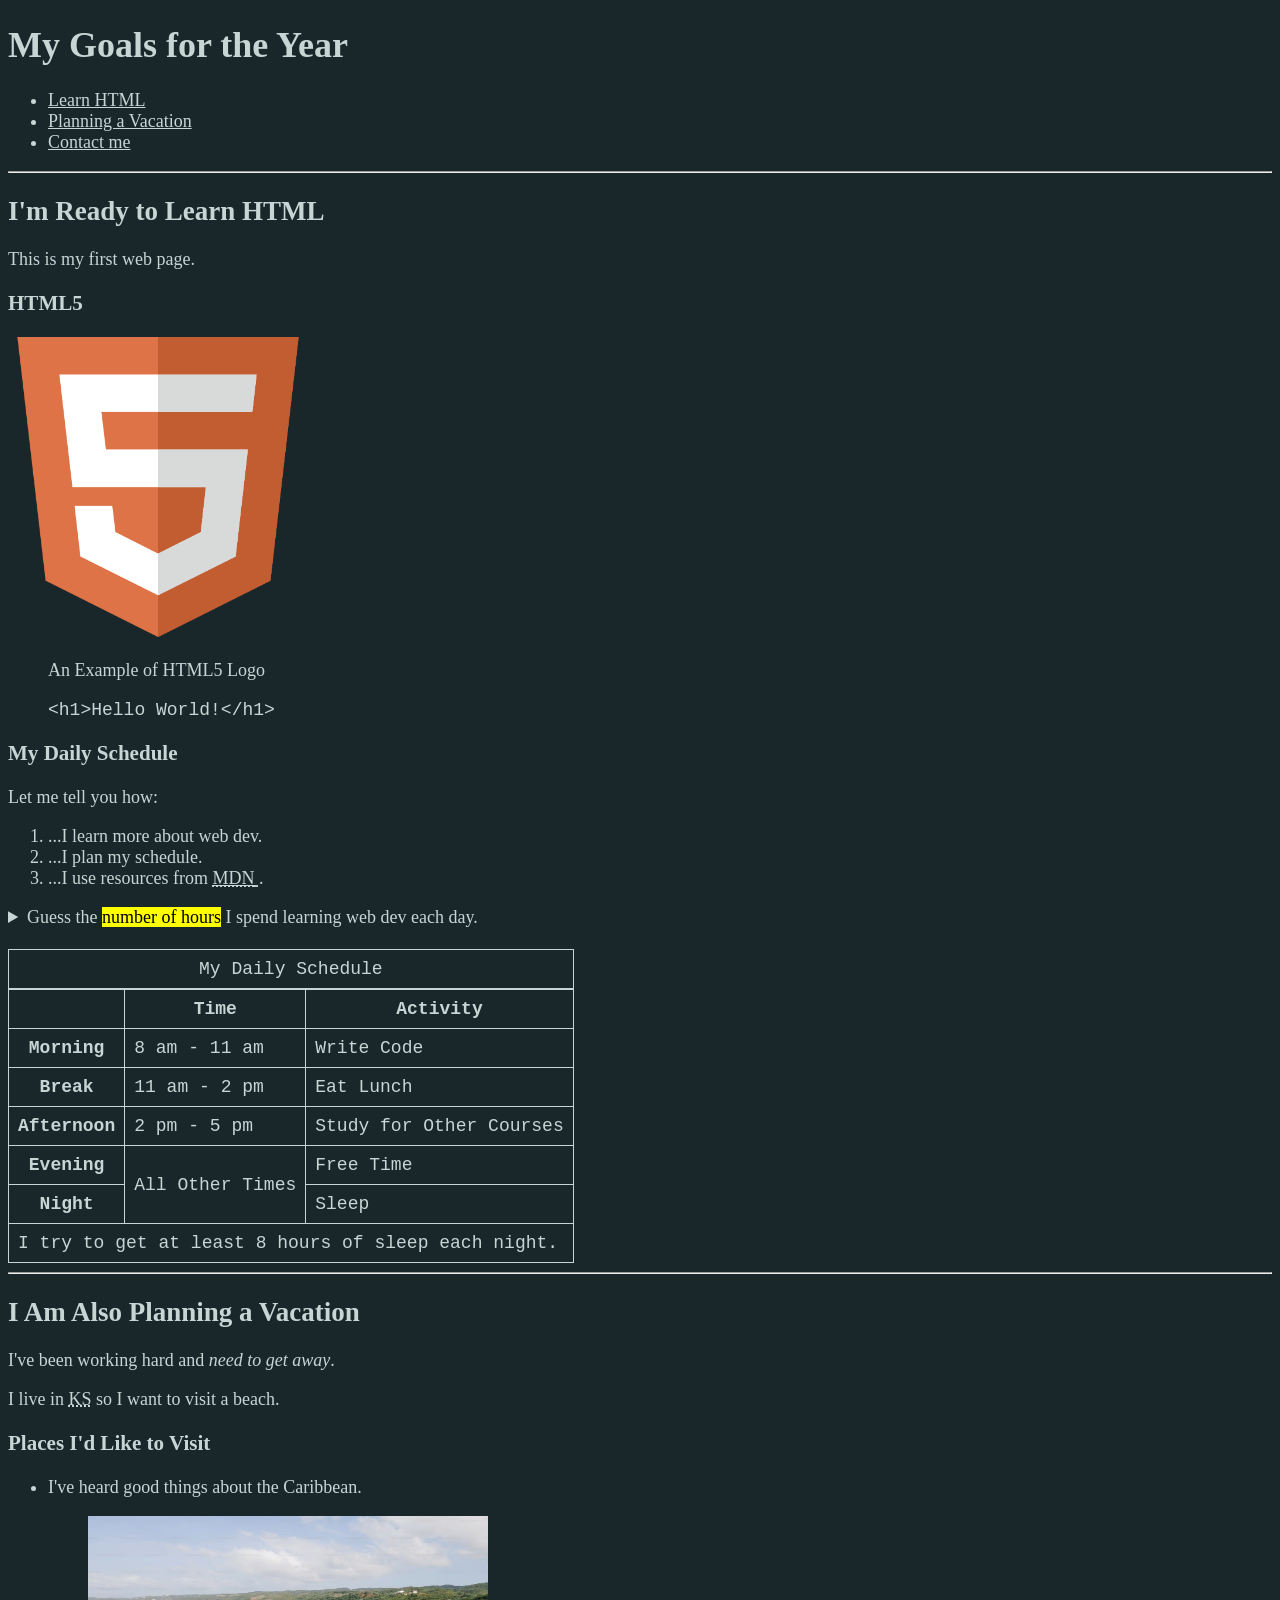
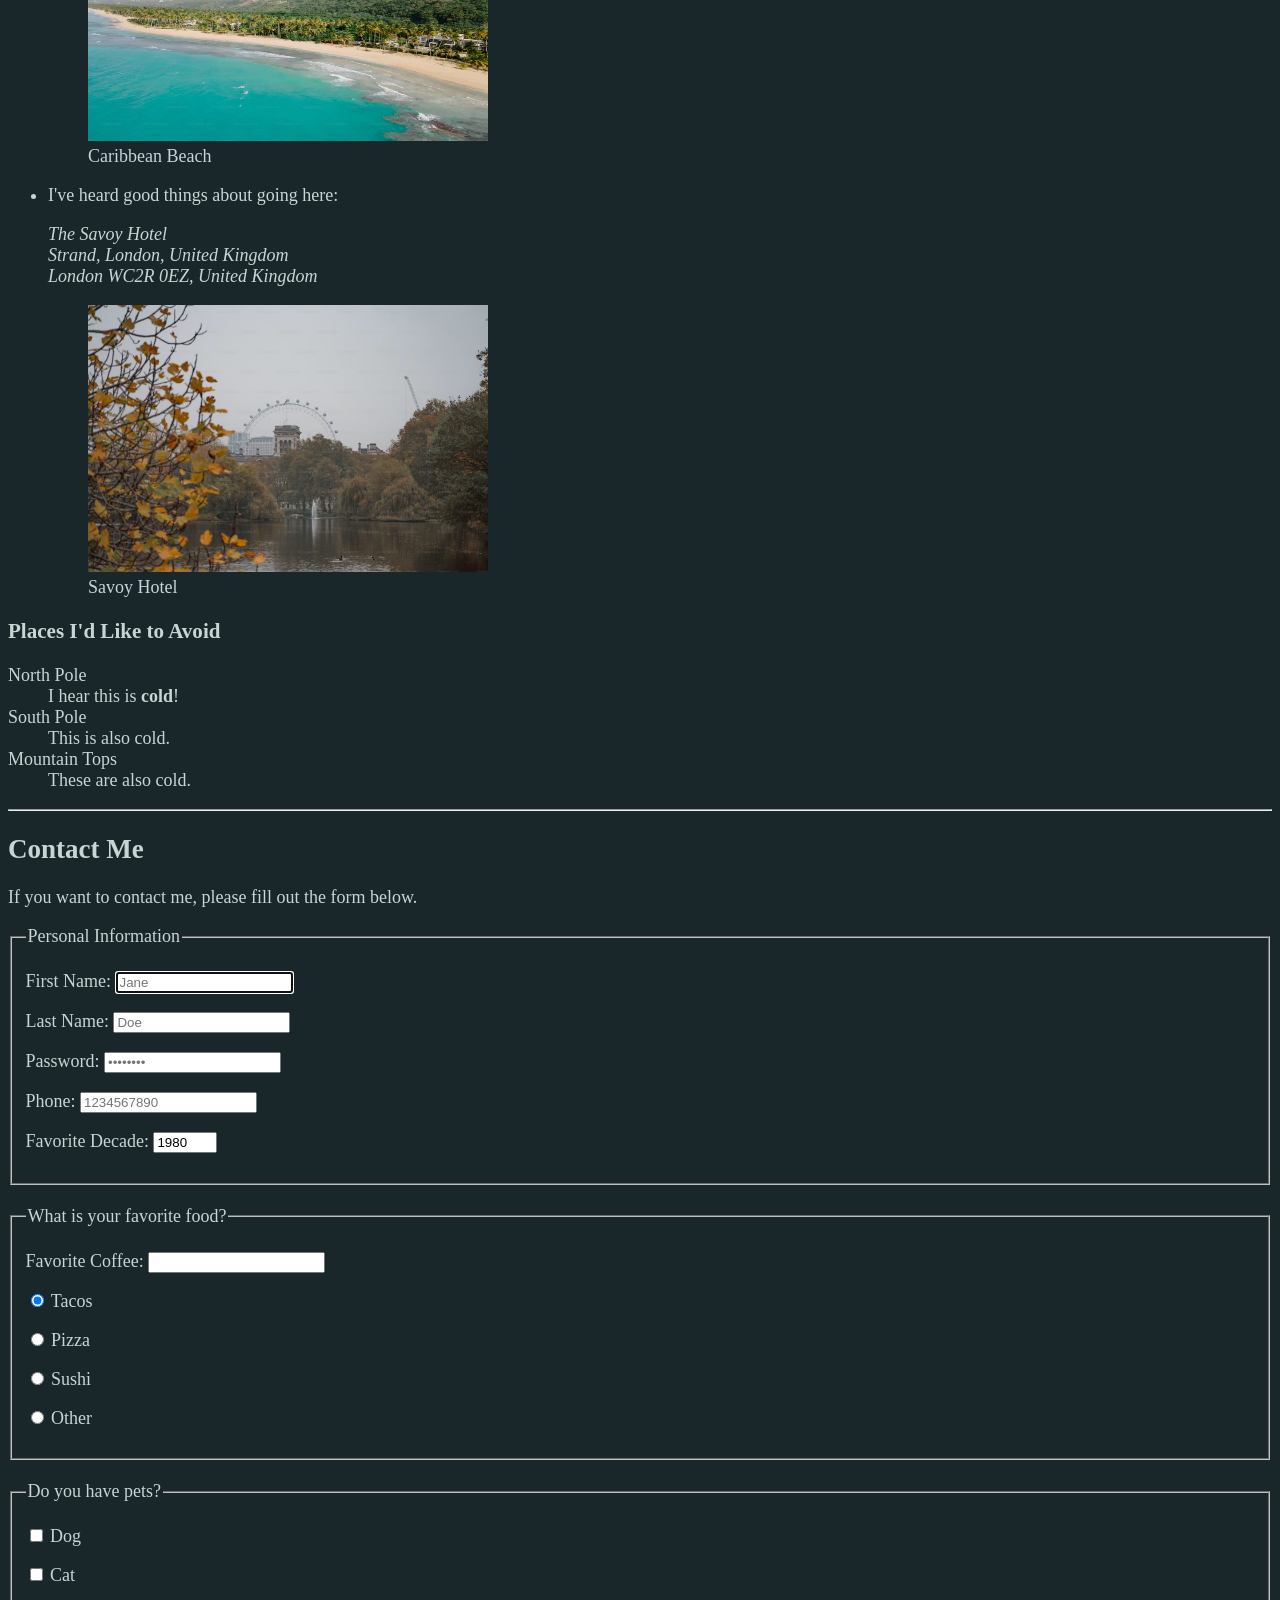
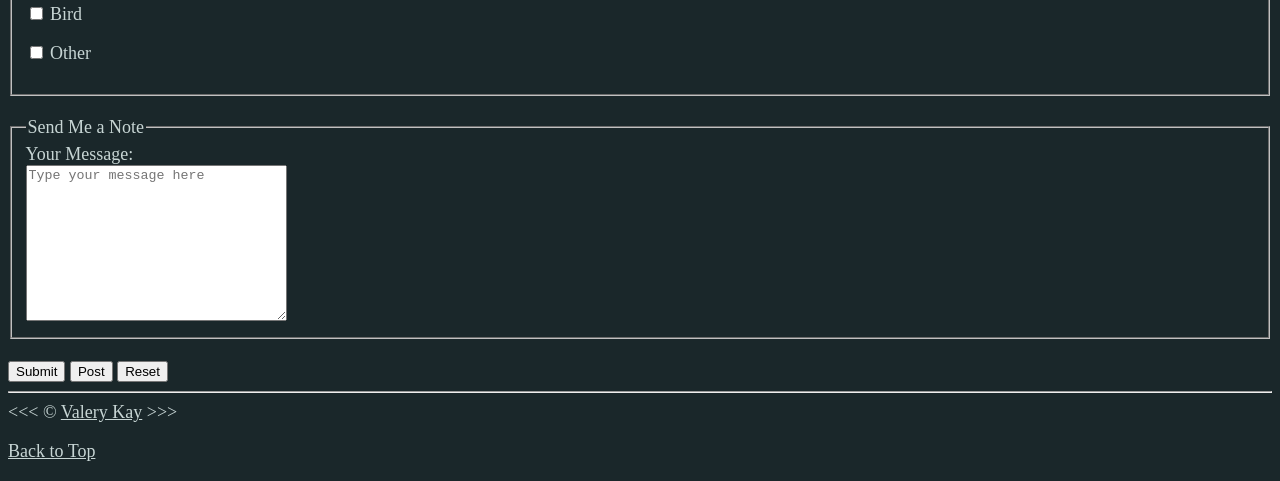
<file: index.html>
<!DOCTYPE html>
<html lang="en">

    <head>

        <meta charset="UTF-8">
        <meta name="author" content="Valery K">
        <meta name="description" content="This page contains all the things I am learning how to 
        how to create as I learn HTML.">
        <title>My First Web Page</title>
        <link rel="icon" href="img/html5.png" type="image/x-icon">
        <link rel="stylesheet" href="main.css" type="text/css">

    </head>

    <header>
        
        <h1>My Goals for the Year</h1>

        <nav aria-label="Main Navigation">
            <ul>
                <li><a href="#html">Learn HTML</a></li>
                <li><a href="#vacation">Planning a Vacation</a></li>
                <li><a href="#contact">Contact me</a></li>
            </ul>
        </nav>

    </header>

    <hr>

    <main>

        <article id="html">
            <h2>I'm Ready to Learn HTML</h2>
            <p>This is my first web page.</p>

            <section>
                <h3>HTML5</h3>
                <img src="img/html5.png" alt="HTML5 Logo" title="I am learning HTML5" width ="300" height="300">
                <figure>
                    <figcaption>An Example  of HTML5 Logo</figcaption>
                <p><code>&lt;h1&gt;Hello World!&lt;/h1&gt;</code></p>
                </figure>
            </section>

            <section>
                <h3>My Daily Schedule</h3>
                <p>Let me tell you how:</p>

                <ol>
                    <li>...I learn more about web dev.</li>
                    <li>...I plan my schedule.</li>
                    <li>...I use resources from <abbr title="Mozilla Developer Network">
                        <a href="https://developer.mozilla.org/">MDN</a>
                    </abbr>.</li>
                </ol>

                <aside>
                    <details>
                        <summary>Guess the <mark>number of hours</mark> I spend learning web dev each day.</summary>
                        <p>I start at <time datetime="08:00">8 am</time> and spend about <time datetime="PT3H">3 hours</time> learning web development each day.</p> 
                    </details>
                </aside>

                <br>

                <table>
                    <caption>My Daily Schedule</caption>
                    
                    <thead>
                        <tr>
                            <th>&nbsp;</th>
                            <th scope="col">Time</th>
                            <th scope="col">Activity</th>
                        </tr>
                    </thead>

                    <tbody>
                        <tr>
                            <th scope="row">Morning</th>
                            <td>
                                <time datetime="08:00">8 am</time> - <time datetime="11:00">11 am</time>
                            </td>
                            <td>Write Code</td>
                        </tr>
                        <tr>
                            <th scope="row">Break</th>
                            <td>
                                <time datetime="11:00">11 am</time> - <time datetime="14:00">2 pm</time>
                            </td>
                            <td>Eat Lunch</td>
                        </tr>
                        <tr>
                            <th scope="row">Afternoon</th>
                            <td>
                                <time datetime="14:00">2 pm</time> - <time datetime="17:00">5 pm</time>
                            </td>
                            <td>Study for Other Courses</td>
                        </tr>
                        <tr>
                            <th scope="row">Evening</th>
                            <td rowspan="2">All Other Times</td>
                            <td>Free Time</td>
                        </tr>
                        <tr>
                            <th scope="row">Night</th>
                            <td>Sleep</td>
                        </tr>
                    </tbody>

                    <tfoot>
                        <tr>
                            <td colspan="3">I try to get at least 8 hours of sleep each night.</td>
                        </tr>
                    </tfoot>
                </table>

            </section>

        </article>

        <hr>

        <article id="vacation">
            <h2>I Am Also Planning a Vacation</h2>
            <p>I've been working hard and <em> need to get away</em>.</p>
            <p>I live in <abbr title="Kansas">KS</abbr> so I want to visit a beach.</p>

            <section>
                <h3>Places I'd Like to Visit</h3>

                <ul>
                    <li>
                        <p>I've heard good things about the Caribbean.</p>
                        <figure>
                            <img src="img/caribbean.png" alt="Caribbean Beach" title="I want to visit the Caribbean" width="400" height="225" loading="lazy">
                            <figcaption>Caribbean Beach</figcaption>
                        </figure>
                    </li>
                    <li>
                        <p>I've heard good things about going here:</p>
                        <address>
                            The Savoy Hotel<br>
                            Strand, London, United Kingdom <br>
                            London WC2R 0EZ, United Kingdom <br>
                        </address>
                        <figure>
                            <img src="img/london.png" alt="Savoy Hotel" title="I want to visit the Savoy Hotel" width="400" height="267" loading="lazy">
                            <figcaption>Savoy Hotel</figcaption>
                        </figure>
                    </li>
                </ul>

            </section>

            <!--TODO: Add more places-->

            <section>
            <h3>Places I'd Like to Avoid</h3>

            <dl>
                <dt>North Pole</dt>
                <dd>I hear this is <strong>cold</strong>!</dd>

                <dt>South Pole</dt>
                <dd>This is also cold.</dd>

                <dt>Mountain Tops</dt>
                <dd>These are also cold.</dd>
            </dl>

            </section>

        </article>

        <hr>

        <article id="contact">
                <h2>Contact Me</h2>
                <p>If you want to contact me, please fill out the form below.</p>

                <form action="https://httpbin.org/get" method="get">
                    <fieldset>
                        <legend>Personal Information</legend>
                    
                    <p>
                        <label for="firstName">First Name:</label>
                        <input type="text" id="firstName" name="firstName" placeholder="Jane" autocomplete="on" required autofocus>
                    </p>

                    <p>
                        <label for="lastName">Last Name:</label>
                        <input type="text" id="lastName" name="lastName" placeholder="Doe" autocomplete="on" required>
                    </p>

                    <p>
                        <label for="password">Password:</label>
                        <input type="password" id="password" name="password" placeholder="••••••••" required>
                    </p>

                    <p>
                        <label for="phone">Phone:</label>
                        <input type="tel" id="phone" name="phone" placeholder="1234567890" pattern="[0-9]{3}[0-9]{3}[0-9]{4}" required>
                    </p>

                    <p>
                        <label for="decade">Favorite Decade:</label>
                        <input type="number" id="decade" name="decade" min="1950" max="2020" step="10" value="1980" required>
                    </p>

                    </fieldset>

                    <br>

                    <fieldset>
                        <legend>What is your favorite food?</legend>

                    <!-- <p>
                        <label for="coffee">Favorite Coffee:</label>
                        <select name="coffee" id="coffee" multiple size="5">
                            <optgroup label="Hot Drinks">
                                <option value="regular coffee">Regular Coffee</option>
                                <option value="espresso">Espresso</option>
                                <option value="cappuccino">Cappuccino</option>
                                <option value="latte">Latte</option>
                                <option value="mocha" selected>Mocha</option>
                            </optgroup>
                            <optgroup label="Cold Drinks">
                                <option value="icedCoffee">Iced Coffee</option>
                                <option value="coldBrew">Cold Brew</option>
                                <option value="frappuccino">Frappuccino</option>
                            </optgroup>
                            <optgroup label="Other Drinks">
                                <option value="tea">Tea</option>
                                <option value="hotChocolate">Hot Chocolate</option>
                                <option value="other">Other</option>
                            </optgroup>
                        </select>
                    </p> -->

                        <p>
                            <label for="coffee">Favorite Coffee:</label>
                            <input type="text" id="coffee" name="coffee" list="coffee-list">
                            <datalist id="coffee-list">
                                <option value="Regular Coffee">
                                <option value="Espresso">
                                <option value="Cappuccino">
                                <option value="Latte">
                                <option value="Mocha">
                                <option value="Iced Coffee">
                                <option value="Cold Brew">
                                <option value="Frappuccino">
                                <option value="Tea">
                                <option value="Hot Chocolate">
                            </datalist>
                        </p>

                        <p>
                            <input type="radio" id="tacos" name="food" value="tacos" checked>
                            <label for="tacos">Tacos</label>
                        </p>
                        <p>
                            <input type="radio" id="pizza" name="food" value="pizza">
                            <label for="pizza">Pizza</label>
                        </p>
                        <p>
                            <input type="radio" id="sushi" name="food" value="sushi">
                            <label for="sushi">Sushi</label>
                        </p>
                        <p>
                            <input type="radio" id="otherFood" name="food" value="otherFood">
                            <label for="otherFood">Other</label>
                        </p>

                    </fieldset>

                    <br>

                    <fieldset>
                        <legend>Do you have pets?</legend>
                        <p>
                            <input type="checkbox" id="dog" name="pet" value="dog">
                            <label for="dog">Dog</label>
                        </p>
                        <p>
                            <input type="checkbox" id="cat" name="pet" value="cat">
                            <label for="cat">Cat</label>
                        </p>
                        <p>
                            <input type="checkbox" id="bird" name="pet" value="bird">
                            <label for="bird">Bird</label>
                        </p>
                        <p>
                            <input type="checkbox" id="otherPet" name="pet" value="otherPet">
                            <label for="otherPet">Other</label>
                        </p>
                    </fieldset>

                    <br>

                    <fieldset>
                        <legend>Send Me a Note</legend>
                        <label for="message">Your Message:</label>
                        <br>
                        <textarea id="message" name="message" rows="10" cols="30" placeholder="Type your message here"></textarea>
                    </fieldset>

                    <br>

                    <button type="submit">Submit</button>
                    <button type="submit" formaction="https://httpbin.org/post" formmethod="post">Post</button>
                    <button type="reset">Reset</button>

                </form>
        </article>
    
    </main>

        <hr>

        <footer>
        &lt;&lt;&lt; &copy; <a href="about.html">Valery Kay</a> &gt;&gt;&gt;
        <p>
            <a href="#">Back to Top</a>
        </p>
        </footer>

</html>
</file>
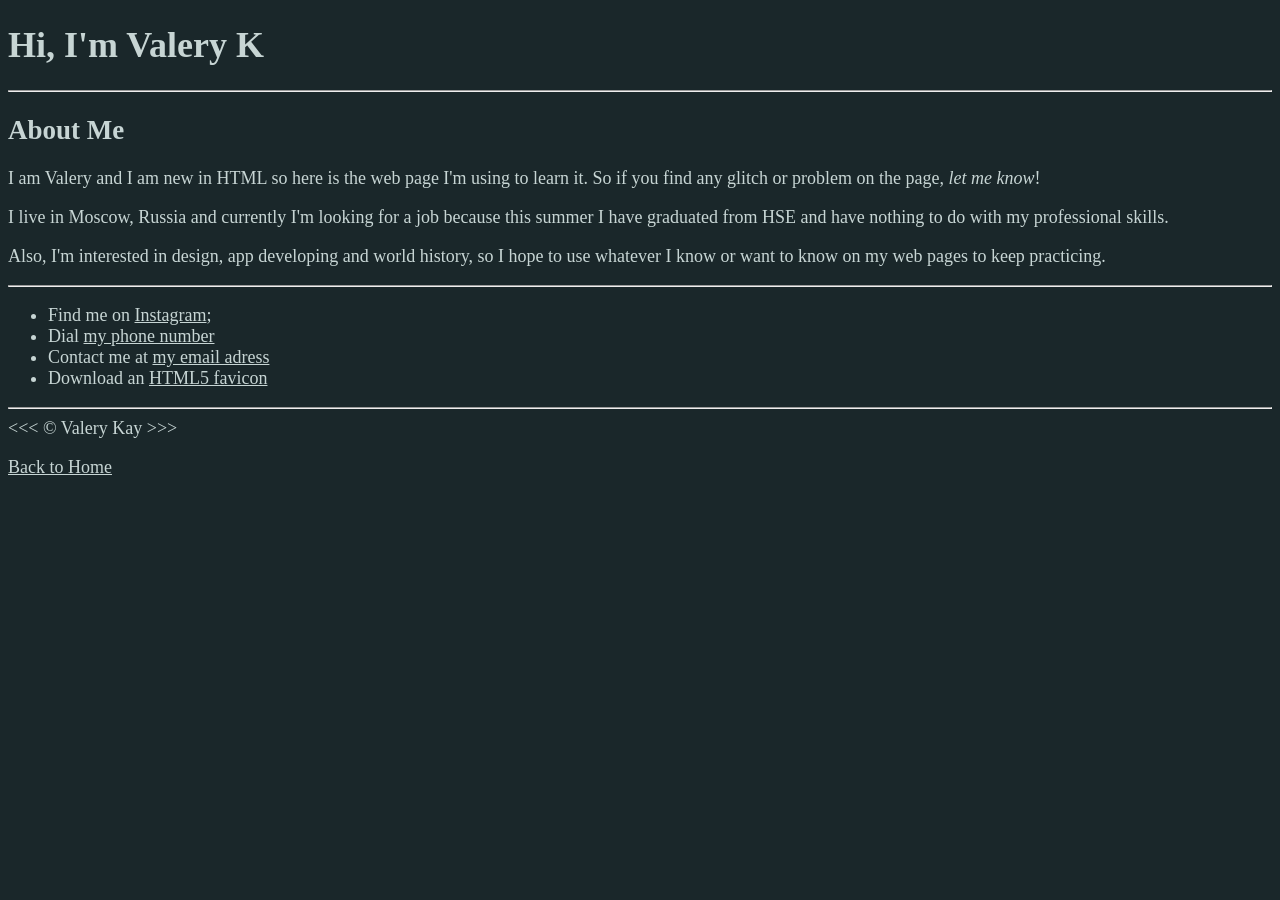
<file: about.html>
<!DOCTYPE html>
<html lang="en">

<head>
    <meta charset="UTF-8">
    <meta name="author" content="Valery K">
    <meta name="description" content="This page contains the information about Valery K">
        <title>About Me Page</title>
        <link rel="icon" href="html5.png" type="image/x-icon">
        <link rel="stylesheet" href="main.css" type="text/css">
</head>

<body>
    <h1>Hi, I'm Valery K</h1>

    <hr>

    <h2>About Me</h2>
    <p>I am Valery and I am new in HTML so here is the web page I'm using to learn it. So if you find any glitch or problem on the page, <em>let me know</em>!</p>

    <p>I live in Moscow, Russia and currently I'm looking for a job because this summer I have graduated from HSE and have nothing to do with my professional skills.</p>

    <p>Also, I'm interested in design, app developing and world history, so I hope to use whatever I know or want to know on my web pages to keep practicing.</p>

    <hr>

    <ul>
        <li>Find me on <a href="https://www.instagram.com/vva.lll/">Instagram</a>;</li>
        <li>Dial <a href="tel:+79162208787">my phone number</a></li>
        <li>Contact me at <a href="mailto:valery.k0r04@gmail.com">my email adress</a></li>
        <li>Download an <a href="html5.png" download="">HTML5 favicon</a></li>
    </ul>

    <hr>

    &lt;&lt;&lt; &copy; Valery Kay &gt;&gt;&gt;
    <p><a href="/">Back to Home</a></p>

    
</body>

</html>
</file>
<file: main.css>
html {
                font-size: 18px

            }
            body {
                background-color: rgb(26, 39, 42);
                color: rgb(199, 213, 212);
            }

            a {
                color: rgb(199, 213, 212);
            }

            a:visited {
                color: lightgray;
            }

            a:hover, a:active {
                color: #eee;
            }

            table, tr, th, td, caption {
                border: 1px solid rgb(199, 213, 212);
                font-family: 'Courier New', Courier, monospace;
                border-collapse: collapse;
                padding: 0.5rem;
            }
</file>
